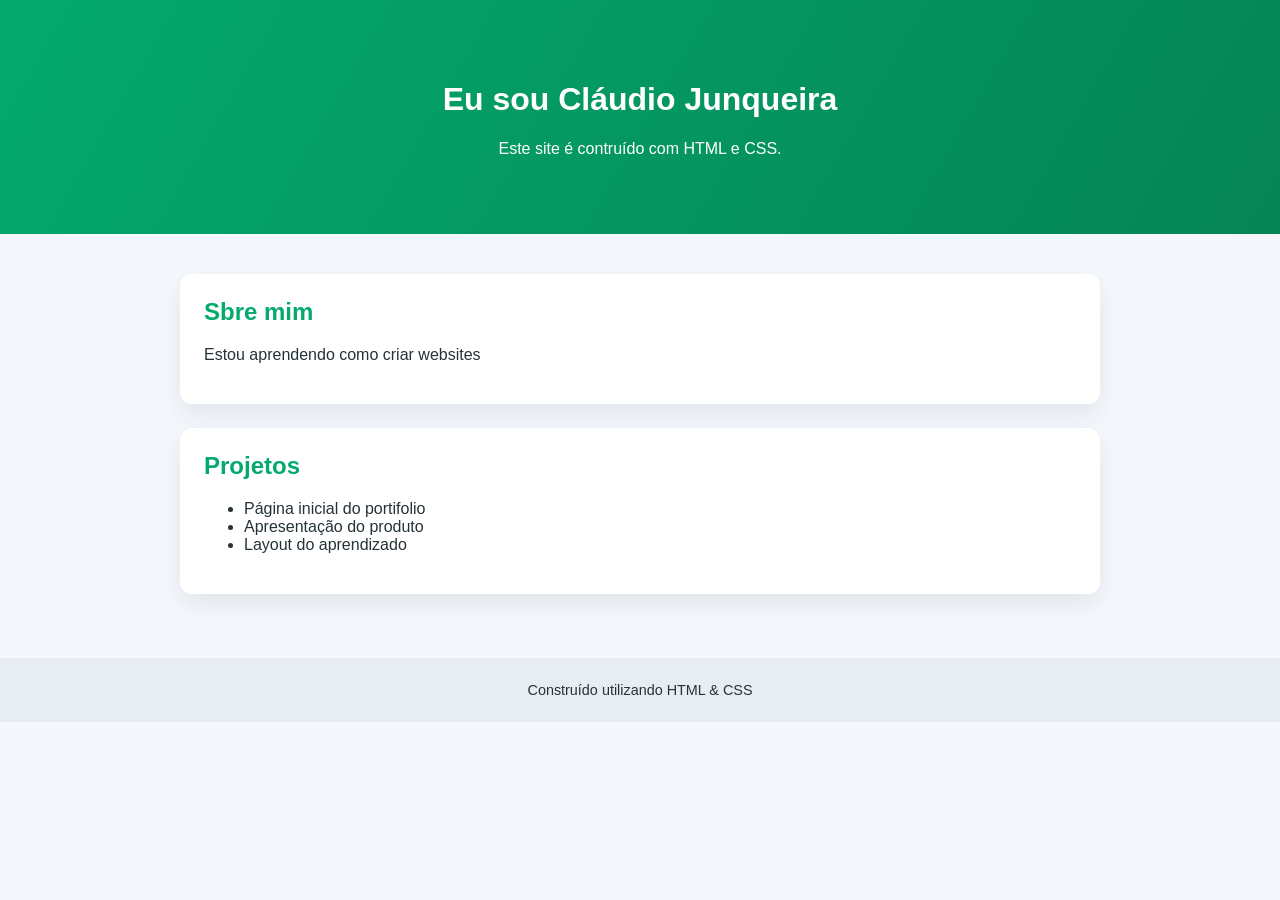
<file: index.html>
<!DOCTYPE html>
<!-- Esse esquema inclui o doctype,p atributo language, as metatags essenciais -->
<!-- um título de página e um link parra folha de estilo onde conectar com o CSS -->
<html lang="pt-BR">
  <head>
    <meta charset="UTF-8">
    <title>Meu site de estudos</title>
    <meta name="viewport" content="width=device-width, initial-scale=1">
    <title>Estudando Sites</title>
    <link rel="stylesheet" href="css/style.css" type="text/css">
  </head>
  <body>
    <header>
      <h1>Eu sou Cláudio Junqueira</h1>
      <p>Este site é contruído com HTML e CSS.</p>  
    </header>
    <main>
      <section>
        <h2>Sbre mim</h2>
        <p>Estou aprendendo como criar websites</p>
      </section>
      <section>
        <h2>Projetos</h2>
        <ul>
          <li>Página inicial do portifolio</li>
          <li>Apresentação do produto</li>
          <li>Layout do aprendizado</li>
        </ul>
      </section>
    </main>
    <footer>
    Construído utilizando HTML & CSS
    </footer>
  </body>
</html>
</file>
<file: css/style.css>
* {
  box-sizing: border-box;
}

body {
  font-family: "Segoe UI", Roboto, sans-serif;
  margin: 0;
  background: #f4f7fb;
  color: #253238;
}
header {
  /* sombra suave */
  background: linear-gradient(120deg, #04AA6D, #058457);
  color: #fff;
  padding: 60px 20px;
  text-align: center;
}
main {
  max-width: 960px;
  margin: 0 auto;
  padding: 40px 20px;
}
section {
  background: #fff;
  border-radius: 12px;
  padding: 24px;
  margin-bottom: 24px;
  /* sombra suave */
  box-shadow: 0 10px 25px rgba(15, 23, 42, 0.08);
}
section h2 {
  margin-top: 0;
  color: #04AA6D;
}
footer {
  padding: 24px;
  text-align: center;
  background: #e8edf4;
  font-size: 0.9rem
}
</file>
